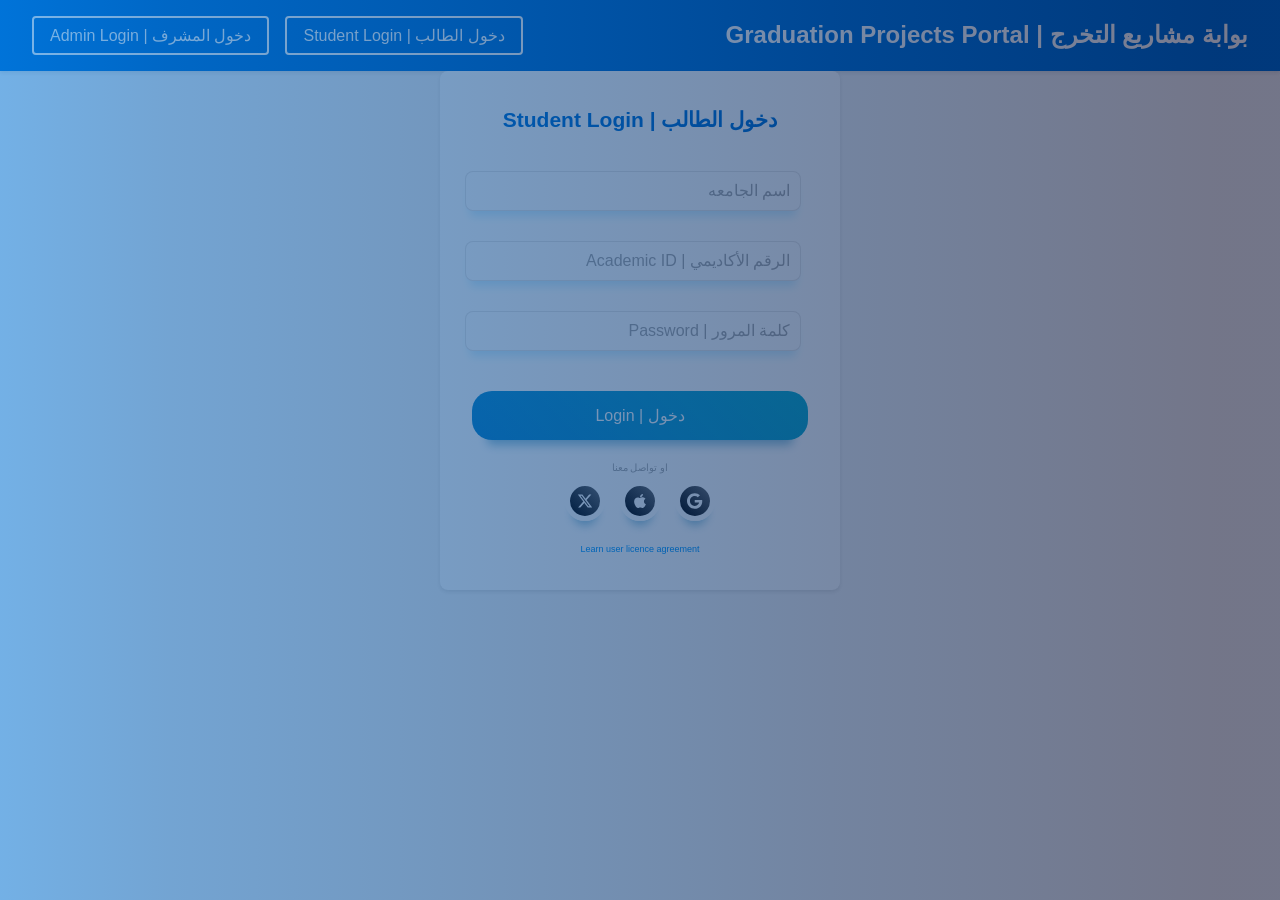
<file: index.html>
<!DOCTYPE html>
<html lang="ar" dir="rtl">
<head>
    <meta charset="UTF-8">
    <meta name="viewport" content="width=device-width, initial-scale=1.0">
    <title>بوابة مشاريع التخرج | Graduation Projects Portal</title>

    <link rel="stylesheet" href="css/style.css">
    <link rel="stylesheet" href="css/responsive.css">
     <script src="js/modernizr.js"></script>
    <script src="try/script.js"></script>
</head>
<body>

    <div id="preloader">
            <div id="loader">
                <div class="line-scale">
                    <div></div>
                    <div></div>
                    <div></div>
                    <div></div>
                    <div></div>
                </div>
            </div>
        </div>

    <nav class="navbar">
        <div class="logo">بوابة مشاريع التخرج | Graduation Projects Portal</div>
        <div class="nav-links">
             <button onclick="showLoginForm('student')" class="nav-btn">دخول الطالب | Student Login</button>
            <button onclick="showLoginForm('admin')" class="nav-btn">دخول المشرف | Admin Login</button>
        </div>
    </nav>

    <main>
        <!-- Student Login Form -->
        <div id="studentLogins" class="login-form">
            <h2>دخول الطالب | Student Login</h2>
            <form onsubmit="handleLogin('students', event)">


  <input required="" class="input" type="text" name="list_un" list="listss" placeholder="اسم الجامعه">

            <datalist id="listss" >

                <option  value="جامعة العلوم الحديثة"></option>
                <option value="جامعة الرازي"></option>
                <option value="جامعة صنعاء"></option>
                <option value="جامعة  بلقيس"></option>
                <option value="جامعة العلوم التكنلوجياء "></option>


            </datalist>


                <input type="text" class="input" placeholder="الرقم الأكاديمي | Academic ID" required>
                <input type="password" class="input" placeholder="كلمة المرور | Password" required>
                 
                
                <button type="submit"  class="login-button"  id="submitButton">دخول | Login</button>

            </form>
            <div class="social-account-container">
                <span class="title">او تواصل معنا </span>
                <div class="social-accounts">
                  <button class="social-button google">
                    <svg class="svg" xmlns="http://www.w3.org/2000/svg" height="1em" viewBox="0 0 488 512">
                      <path d="M488 261.8C488 403.3 391.1 504 248 504 110.8 504 0 393.2 0 256S110.8 8 248 8c66.8 0 123 24.5 166.3 64.9l-67.5 64.9C258.5 52.6 94.3 116.6 94.3 256c0 86.5 69.1 156.6 153.7 156.6 98.2 0 135-70.4 140.8-106.9H248v-85.3h236.1c2.3 12.7 3.9 24.9 3.9 41.4z"></path>
                    </svg></button>
                  <button class="social-button apple">
                    <svg class="svg" xmlns="http://www.w3.org/2000/svg" height="1em" viewBox="0 0 384 512">
                      <path d="M318.7 268.7c-.2-36.7 16.4-64.4 50-84.8-18.8-26.9-47.2-41.7-84.7-44.6-35.5-2.8-74.3 20.7-88.5 20.7-15 0-49.4-19.7-76.4-19.7C63.3 141.2 4 184.8 4 273.5q0 39.3 14.4 81.2c12.8 36.7 59 126.7 107.2 125.2 25.2-.6 43-17.9 75.8-17.9 31.8 0 48.3 17.9 76.4 17.9 48.6-.7 90.4-82.5 102.6-119.3-65.2-30.7-61.7-90-61.7-91.9zm-56.6-164.2c27.3-32.4 24.8-61.9 24-72.5-24.1 1.4-52 16.4-67.9 34.9-17.5 19.8-27.8 44.3-25.6 71.9 26.1 2 49.9-11.4 69.5-34.3z"></path>
                    </svg>
                  </button>
                  <button class="social-button twitter">
                    <svg class="svg" xmlns="http://www.w3.org/2000/svg" height="1em" viewBox="0 0 512 512">
                      <path d="M389.2 48h70.6L305.6 224.2 487 464H345L233.7 318.6 106.5 464H35.8L200.7 275.5 26.8 48H172.4L272.9 180.9 389.2 48zM364.4 421.8h39.1L151.1 88h-42L364.4 421.8z"></path>
                    </svg>
                  </button>
                </div>
              </div>
              <span class="agreement"><a href="#">Learn user licence agreement</a></span>
          </div>
        </div>

        <!-- Admin Login Form -->
        <div id="adminLogins" class="login-form hidden">
            <h2>دخول المشرف | Admin Login</h2>
            <form onsubmit="handleLogin('admins', event)">
                <input type="text" class="input" placeholder="اسم المستخدم | Username" required>
                <input type="password" class="input" placeholder="كلمة المرور | Password" required>
                <button type="submit" class="login-button" >دخول | Login</button>
            </form>
        </div>

        <!-- Student Dashboard -->
        <div id="studentDashboards" class="dashboard hidden">
            <h2>لوحة تحكم الطالب | Student Dashboard</h2>
            
             <div class="upload-section">
                <h3>رفع مشروع جديد | Submit New Project</h3>
                <form class="project-form" onsubmit="handleProjectSubmit(event)">
                    <input type="text" placeholder="عنوان المشروع | Project Title" required>
                    <textarea placeholder="وصف المشروع | Project Description" required rows="4"></textarea>
                    
                    <div id="teamMembers">
                        <h4>أعضاء الفريق | Team Members</h4>
                        <div class="team-member">
                            <input type="text" placeholder="الرقم الأكاديمي | Academic ID" required>
                            <input type="text" placeholder="اسم الطالب | Student Name" required>
                            <input type="text" placeholder="الكلية| College " required>
                            <input type="text" placeholder="رقم الهاتف | Number Phone" required>
                            <input type="text" placeholder="رقم الهوية | ID Number" required>


                        </div>
                    </div>
                    <button type="button" onclick="addTeamMember()">إضافة عضو | Add Member</button>
                    
                    <input type="file" accept=".pdf,.doc,.docx" required>
                    <button type="submit">رفع المشروع | Submit Project</button>
                </form>
            </div>

             <div class="project-status">
                <h3>حالة المشروع | Project Status</h3>
                <div id="projectStatusContents"></div>
              </div>
        </div>

        <!-- Admin Dashboard -->
        <div id="adminDashboards" class="dashboard hidden">
            <h2>لوحة تحكم المشرف | Admin Dashboard</h2>
            
            <!-- Pending Projects -->
            <div class="projects-list">
                <h3>المشاريع قيد المراجعة | Pending Projects</h3>
                <div id="pendingProjectss"></div>
            </div>

            <!-- Approved Projects -->
            <div class="projects-list">
                <h3>المشاريع المقبولة | Approved Projects</h3>
                <div id="approvedProjects"></div>
            </div>

            <!-- Rejected Projects -->
            <div class="projects-list">
                <h3>المشاريع المرفوضة | Rejected Projects</h3>
                <div id="rejectedProjectss"></div>
            </div>
        </div>
    </main>
    <script type="text/javascript" src="js/jquery-3.4.1.min.js"></script>

     <script src="js/main.js"></script>
 </body>
</html>
</file>
<file: css/style.css>
@import url('https://fonts.googleapis.com/css?family=Open+Sans:300,400,600,700,800');
@font-face
{
	font-family: 'Beyond';
	src: url('../fonts/beyond_the_mountains.otf')  format('truetype'),
		 url('../fonts/beyond_the_mountains.ttf')  format('opentype');
}

/*********************************
2. Body and some general stuff
*********************************/

*
{
	margin: 0;
	padding: 0;
	-webkit-font-smoothing: antialiased;
	-webkit-text-shadow: rgba(0,0,0,.01) 0 0 1px;
	text-shadow: rgba(0,0,0,.01) 0 0 1px;
}
body
{
	font-family: 'Open Sans', sans-serif;
	font-size: 14px;
	font-weight: 400;
	background: #FFFFFF;
	color: #a5a5a5;
}
:root{
  

  --font-colorss:#ffffff;



}


@keyframes fadeIn {
  from { opacity: 0; transform: translateY(-20px); }
  to { opacity: 1; transform: translateY(0); }
}

input[type="file"]{
 
  position: relative;
  padding: 0.9375rem;
  color: #f0f0f0;
  background-color: #2c2c3c !important;
  border: 2px solid #3e3e56;
  border-radius: 0.3125rem;
  cursor: pointer;
  transition: all 0.4s; 

 display: block;
  justify-self: center;
  &::file-selector-button{
  
    /* padding: 0.625rem 0.9375rem 0.625rem; */
    color: #fff;
    background: #000529; /* Old browsers */
    background-image: -moz-linear-gradient(left, #000529 1%, #002055 24%, #005db5 67%, #0074d9 100%); /* FF3.6-15 */
    background-image: -webkit-linear-gradient(left, #000529 1%,#002055 24%,#005db5 67%,#0074d9 100%); /* Chrome10-25,Safari5.1-6 */
    background-image: linear-gradient(to right, #000529 1%,#002055 24%,#005db5 67%,#0074d9 100%);
      border: none;
    border-radius: 0.25rem;
    cursor: pointer;
    transition: background-color 0.3s e;
  }
   
    &::file-selector-button:hover{
    
      background:  #172e5c;
      background-image: none;  }
  
      &::before{
  
  position: absolute;
  top: 40%;
  right:13.5625rem;
  width: 1.9375rem;
  height: 1.25rem;
  transform: translatey(-50%);
  pointer-events: none;
  content: url('data:image/svg+xml;utf8,<svg xmlns="http://www.w3.org/2000/svg" viewBox="0 0 24 24" fill="white"><path d="M10 4H4C2.89 4 2 4.89 2 6v12c0 1.11.89 2 2 2h16c1.11 0 2-.89 2-2V8l-10-4z"/><path d="M8 4h2l2 2h6v4h-8l-2-2H8z" opacity="0.7"/></svg>');

}
    
    }
 
.con{
   flex-direction: column;
  min-height: 90vh;

}


a,
a:hover,
a:focus,
a:active,
button:focus, 
input:focus{
    text-decoration: none;
    border: none;
    outline: 0;
}
ul {
    list-style: none;
    margin: 0;
    padding: 0;
}
ol {
    margin-bottom: 0;
}
select:focus,
select:active {
    box-shadow: none;
    border: 0;
    outline: 0
}


.custom_nav-container .navbar-nav .nav-item:hover .nav-link, .custom_nav-container .navbar-nav .nav-item.active .nav-link {
  color: rgb(255, 255, 255);
  border: 1px solid #fff;
  

}




.add-student {
  text-align: center;
  margin-top: 10px;
}


.plus-icon {
  color: #007BFF;
}
.plus-icon, .minus-icon {
  font-size: 24px;
  cursor: pointer;
  margin: 0 10px;
}










.custom_nav-container .navbar-nav .nav-item.active .nav-link {
  font-weight: 600;
}

.slider_section .carousel-indicators li.active {
  width: 20px;
  height: 20px;
  background-color: #0066FF;
}

.mi{
    flex: 1; 

}


.hero-area2 {
  padding-top: 140px;
	z-index: 1;
	position: relative;
    background-image: url(../img/hero-area.jpg);
    background-repeat: no-repeat;
    background-position: center;
	background-attachment: fixed;
    background-size: cover;
	overflow: hidden;
  text-align: right;


}




.hero-area {
  padding-top: 140px;
	z-index: 1;
  padding: 10%;
	position: relative;
    background-image: url(../img/hero-area.jpg);
    background-repeat: no-repeat;
    background-position: center;
	background-attachment: fixed;
    background-size: cover;
	overflow: hidden;
  text-align: right;


}

 
.hero-area::before {
  content: "";
  top: 0;
  left: 0;
    opacity: 0.85;
  right: 0;
  bottom: 0;
  z-index: -1;
  position: absolute;
  background: #000529;
      background: -moz-linear-gradient(to right, #000529 1%, #002055 24%, #005db5 67%, #0074d9 100%);
      background: -webkit-linear-gradient(left, #000529 1%, #002055 24%, #005db5 67%, #0074d9 50%);
      background: linear-gradient(to left, #000529 10%, #002055 35%, #005db5 87%, #0074d9 100%);
    
    
    
    }
.detail-box {
  color: #fff;
padding: 80px 0 170px;
}
.detail-box h1 {
  color: #fff;
}
.detail-box p {
  margin: 28px 0 25px;
}
.detail-box .appao-btn {
  margin-top: 15px;
  margin-right: 15px;
}

.sub_page .hero_area {
  min-height: auto;
  background:#0066FF;
}







.sub_page .hero_area .hero_bg_box {
  display: none;
}





.hero_area .hero_bg_box {
  position: absolute;
  top: 0;
  left: 0;
  width: 100%;
  height: 90%;
  display: -webkit-box;
  display: -ms-flexbox;
  display: flex;
  -webkit-box-pack: center;
      -ms-flex-pack: center;
          justify-content: center;
  -webkit-box-align: end;
      -ms-flex-align: end;
          align-items: flex-end;
  overflow: hidden;
  z-index: -1;
  /* background: linear-gradient(130deg, #70a0e9, #0066FF); */
}


.sub_page .hero_area .hero_bg_box {
  display: none;
}

.header_section {
   
  position: fixed;
  top: 0;
  left: 0;
transition: all 0.4s;
  width: 100%;
  z-index: 99;
 
direction: rtl;
background: linear-gradient(to left, #000529 1%, #262b4a 30%, #005db5 67%, #0074d9 90%);   }

.header_section .container-fluid {
padding-right: 25px;
padding-left: 25px;
}

.custom_nav-container .navbar-toggler {
  outline: none;
}

.custom_nav-container .navbar-toggler {
  padding: 0;
  width: 37px;
  height: 42px;
  -webkit-transition: all 0.3s;
  transition: all 0.3s;
}

.custom_nav-container .navbar-toggler span {
  display: block;
  width: 35px;
  height: 4px;
  background-color: #ffffff;
  margin: 7px 0;
  -webkit-transition: all 0.3s;
  transition: all 0.3s;
  position: relative;
  border-radius: 5px;
  transition: all 0.3s;
}

.custom_nav-container .navbar-toggler span::before, .custom_nav-container .navbar-toggler span::after {
  content: "";
  position: absolute;
  left: 0;
  height: 100%;
  width: 100%;
  background-color: #ffffff;
  top: -10px;
  border-radius: 5px;
  -webkit-transition: all 0.3s;
  transition: all 0.3s;
}

.custom_nav-container .navbar-toggler span::after {
  top: 10px;
}

.custom_nav-container .navbar-toggler[aria-expanded="true"] {
  -webkit-transform: rotate(360deg);
          transform: rotate(360deg);
}

.custom_nav-container .navbar-toggler[aria-expanded="true"] span {
  -webkit-transform: rotate(45deg);
          transform: rotate(45deg);
}

.custom_nav-container .navbar-toggler[aria-expanded="true"] span::before, .custom_nav-container .navbar-toggler[aria-expanded="true"] span::after {
  -webkit-transform: rotate(90deg);
          transform: rotate(90deg);
  top: 0;
}




.custom_nav-container .navbar-nav {
  display: block;
 text-align: right;




}
.nav-item {
  display: inline-block;
  text-transform: uppercase;
}

.custom_nav-container .navbar-nav .nav-item .nav-link {

display: inline-block;
color: #fff;
position: relative;
padding: 5px 16px;
margin: 0 3px;
border: 1px solid transparent;
font-size: 20px;

}

.custom_nav-container .navbar-nav .nav-item:hover .nav-link, .custom_nav-container .navbar-nav .nav-item.active .nav-link {
color: rgb(255, 255, 255);
border: 1px solid #fff;


}

.custom_nav-container .navbar-nav .nav-item.active .nav-link {
font-weight: 600;
}











 
.hero-area-content {
  color: #fff;
padding: 80px 0 120px;
}
.hero-area-content h1 {
  color: #fff;
}
.hero-area-content p {
  margin: 28px 0 25px;
}
.hero-area-content .appao-btn {
  margin-top: 15px;
  margin-right: 15px;
}
.hero-area .img-box {
  text-align: center;
	
}

  .img-box img {
  width: 50%;
	display: block;
	margin: 0 auto;
	border-radius: 50px;
  filter:drop-shadow(0px,0px,30px,black) ;
  
	
	
  
 
  
}
 

 .img-box img {
  max-width: 100%;
  max-height: 100%;
  -webkit-transition: all 0.3s;
  transition: all 0.3s;
	
}



.service_section {
  position: relative;
}

.service_section .box {
   height: 70%;
  display: -webkit-box;
  display: -ms-flexbox;
  display: flex;
  -webkit-box-orient: vertical;
  -webkit-box-direction: normal;
      -ms-flex-direction: column;
          flex-direction: column;
  -webkit-box-align: center;
      -ms-flex-align: center;
          align-items: center;
  text-align: center;
  /* margin-top: 45px; */
  /* background-color:#0066FF;

  border-radius: 30px; */
 
    border-radius: 40px;
   /* transition: all 0.2s ease-in-out; */
   cursor: pointer;

/* margin-bottom: 10%; */
padding: 50px;

box-shadow: rgba(133, 189, 215, 0.8784313725) 30px 30px 30px -20px;
transform: scale(0.9);
transition: all 0.4s; 
 border: 2 px solid transparent;

      font-size: 20px;
      background: linear-gradient(135deg, #c8d3da, #004b99);
    }

     
      


 .box:hover{
   /* transform: scale(1); */
 
  --font-colorss:#000000;
  background: transparent;
   box-shadow: 0 8px 8px #020202;
   background: linear-gradient(311deg, #c8d3da, #004b99);

}

 .box_team {
 
     
  /* background-color:#0066FF;

 border-radius: 30px; */

   /* transition: all 0.2s ease-in-out; */
 
 
  
border: 2px solid transparent;

 background: #F8F9FD;
background: linear-gradient(0deg, rgb(255, 255, 255)100%, rgb(244, 247, 251) 1%);
/* border-radius: 40px; */
padding: 20px 20px;
 border: 5px solid rgb(255, 255, 255);
box-shadow: rgba(133, 189, 215, 0.8784313725) 0px 30px 30px -20px;
border-top: 1px solid black;
border-bottom: 1px solid black;
margin-top: 5%;
}



.service_section .box .img-box {
  display: -webkit-box;
  display: -ms-flexbox;
  display: flex;
  -webkit-box-pack: center;
      -ms-flex-pack: center;
          justify-content: center;
  -webkit-box-align: start;
      -ms-flex-align: start;
          align-items: flex-start;
  width: 125px;
  min-width: 75px;
  height: 75px;
  margin-bottom: 15px;
}

.service_section .box .img-box img {
  max-width: 100%;
  max-height: 100%;
  -webkit-transition: all 0.3s;
  transition: all 0.3s;
	
}

.detail-box {
  color: #fff;
padding: 80px 0 170px;
}
.detail-box h1 {
  color: #fff;
}
.detail-box p {
  margin: 28px 0 25px;
}
.detail-box .appao-btn {
  margin-top: 15px;
  margin-right: 15px;
}



.slider_section .detail-box {
  color: #5c9bfa;
 
}

.slider_section .detail-box h1 {
  font-size: 3rem;
  font-weight: bold;
  text-transform: uppercase;
  margin-bottom: 15px;
  color: #ffffff;
	text-align:center;
	
	
}

.slider_section .detail-box p {
  color: black;
  font-size: 20px;
	margin-top: 10px;
	text-align: center;
}

.slider_section .detail-box .btn-box {
  display: -webkit-box;
  display: -ms-flexbox;
  display: flex;
  margin: 0 -5px;
  margin-top: 25px;
}

.slider_section .detail-box .btn-box a {
  margin: 5px;
  text-align: center;
  width: 165px;
}

.slider_section .detail-box .btn-box .btn1 {
  display: inline-block;
  padding: 10px 15px;
  background-color: #0066FF;
  color: #ffffff;
  border-radius: 0;
  -webkit-transition: all 0.3s;
  transition: all 0.3s;
  border: none;
}

.slider_section .detail-box .btn-box .btn1:hover {
  background-color: #0066FF;
}

.slider_section .detail-box .btn-box .btn2 {
  display: inline-block;
  padding: 10px 15px;
  background-color: #000000;
  color: #ffffff;
  border-radius: 0;
  -webkit-transition: all 0.3s;
  transition: all 0.3s;
  border: none;
}

.slider_section .detail-box .btn-box .btn2:hover {
  background-color: black;
}
.service_section .box .detail-box h5 {
  font-weight: bold;
  text-transform: uppercase;
  color: var(--font-colorss); 
}

.service_section .box .detail-box a {
  color: var(--font-colorss); 
  font-weight: 600;
}
 
.ahref:hover {
  color: var(--font-colorss);
  cursor: pointer;
}

.service_section .btn-box {
  display: -webkit-box;
  display: -ms-flexbox;
  display: flex;
  -webkit-box-pack: center;
      -ms-flex-pack: center;
          justify-content: center;
  margin-top: 45px;
}

.service_section .btn-box a {
  display: inline-block;
  padding: 10px 45px;
  background-color: #0066FF;
  color: #ffffff;
  border-radius: 0;
  -webkit-transition: all 0.3s;
  transition: all 0.3s;
  border: none;
}

.service_section .btn-box a:hover {
  background-color: #0066FF;
}
.why_section .box {
  margin-top: 45px;
  display: -webkit-box;
  display: -ms-flexbox;
  display: flex;
  -webkit-box-orient: vertical;
  -webkit-box-direction: normal;
      -ms-flex-direction: column;
          flex-direction: column;
  -webkit-box-align: center;
      -ms-flex-align: center;
          align-items: center;
  text-align: center;
}

.why_section .box .img-box {
  margin-bottom: 20px;
  width: 20px;
  height: 20px;
  min-width: 20px;
  min-height: 20px;
  border-radius: 100%;
  border: 5px solid #00204a;
  display: -webkit-box;
  display: -ms-flexbox;
  display: flex;
  -webkit-box-pack: center;
      -ms-flex-pack: center;
          justify-content: center;
  -webkit-box-align: center;
      -ms-flex-align: center;
          align-items: center;
	 
}

.ionicon path   {
  height: auto;
  fill: none;
   stroke:var(--font-colorss) ;
  stroke-linecap:var(--font-colorss) ;
  stroke-linejoin:var(--font-colorss);
}
 .rect    {
  height: auto;
  fill: none;
   stroke:var(--font-colorss) ;
  stroke-linecap:var(--font-colorss) ;
  stroke-linejoin:var(--font-colorss);
 }


.ionicon{
  width: 90px;
  height: auto;


}

.why_section .box h5 {
  font-weight: bold;
  margin-bottom: 10px;
}

.why_section .box p {
  margin-bottom: 0;
}

.layout_padding {
  padding: 90px 0;
  padding: 90px 0;
}

.layout_padding2 {
  padding: 75px 0;
}

.layout_padding2-top {
  padding-top: 75px;
}

.layout_padding2-bottom {
  padding-bottom: 75px;
}

.layout_padding-top {
  padding-top: 90px;
}

.layout_padding-bottom {
  padding-bottom: 90px;
}




.heading_container {
  display: -webkit-box;
  display: -ms-flexbox;
  display: flex;
  -webkit-box-orient: vertical;
  -webkit-box-direction: normal;
      -ms-flex-direction: column;
          flex-direction: column;
  -webkit-box-align: start;
      -ms-flex-align: start;
          align-items: flex-start;
}

.heading_container h2 {
  position: relative;
  font-weight: bold;
  margin-bottom: 0;
}

.heading_container h2 span {
  color: #0066FF;
	font-size: 25px;
	
}

.heading_container p {
  margin-top: 10px;
  margin-bottom: 0;
}

.heading_container.heading_center {
  -webkit-box-align: center;
      -ms-flex-align: center;
          align-items: center;
  text-align: center;
  margin: 40px;
}

a,
a:hover,
a:focus {
  text-decoration: none;
}

a:hover,
a:focus {
  color: initial;
}

.btn,
.btn:focus {
  outline: none !important;
  -webkit-box-shadow: none;
          box-shadow: none;
}

.hero-area .row {
  -webkit-box-align: center;
      -ms-flex-align: center;
          align-items: center;
          
}

/* footer section*/
/* footer section*/
.footer_section {
  position: relative;
  background: #000529;
   background-color: #333;
    color: white;
    text-align: center;
    padding: 10px 0;
  background: -moz-linear-gradient(to right, #000529 1%, #002055 24%, #005db5 67%, #0074d9 100%);
  background: -webkit-linear-gradient(left, #000529 1%, #002055 24%, #005db5 67%, #0074d9 50%);
  background: linear-gradient(to left, #000529 10%, #002055 35%, #005db5 87%, #0074d9 100%);  text-align: center;
}
/* client section end */


/* footer section*/
.footer_section  .container{
  position: relative;
  background-color: #ffffff;
  text-align: center;
  top: 100%;
}

.footer_section p {
  color: #ffffff;
  padding: 25px 0;
  margin: 0;
}

.footer_section p a {
  color: inherit;
}
/*# sourceMappingURL=style.css.map */

 
  /* *************************************************** */



  .app-container {
    display: flex;
    min-height: 130vh;
    flex-direction: column;
    --tw-bg-opacity: 1;
    background-color: rgb(248 250 252 / var(--tw-bg-opacity));
    /* background: linear-gradient(0deg, rgb(255, 255, 255) 0%, rgb(244, 247, 251) 100%); */
    text-align: center;
}



  .text-right {
    text-align: right !important;
  }

  .grid {
    display: grid
}

.rounded-lg {

   
border-right: 3px solid    rgb(71, 133, 204);
border-left: 3px solid    rgb(71, 133, 204);

  border-radius: .5rem;
 }





  .container {
    width: 100%;
    max-width: 800px;
    background: #F8F9FD;
    background: linear-gradient(0deg, rgb(255, 255, 255)100%, rgb(244, 247, 251) 1%);
    border-radius: 40px;
    padding: 20px 30px;
    border: 5px solid rgb(255, 255, 255);
    box-shadow: rgba(133, 189, 215, 0.8784313725) 0px 30px 30px -20px;
  border-top: 1px solid black;
  border-bottom: 1px solid black;
}


@media(max-width: 400px){

  .container {


    max-width: 450px;
    padding: 15px 6px;
    }


  
 
    input[type="file"]{
      width: 70%;
      
        position: relative;
        padding: 0.9375rem;
        color: #f0f0f0;
        background-color: #2c2c3c !important;
        border: 2px solid #3e3e56;
        border-radius: 0.3125rem;
        cursor: pointer;
        transition: all 0.4s; 
      
       display: block;
        justify-self: center;
        &::file-selector-button{
        
          /* padding: 0.625rem 0.9375rem 0.625rem; */
          color: #fff;
          background: #000529; /* Old browsers */
          background-image: -moz-linear-gradient(left, #000529 1%, #002055 24%, #005db5 67%, #0074d9 100%); /* FF3.6-15 */
          background-image: -webkit-linear-gradient(left, #000529 1%,#002055 24%,#005db5 67%,#0074d9 100%); /* Chrome10-25,Safari5.1-6 */
          background-image: linear-gradient(to right, #000529 1%,#002055 24%,#005db5 67%,#0074d9 100%);
            border: none;
          border-radius: 0.25rem;
          cursor: pointer;
          transition: background-color 0.3s e;
        }
         
          &::file-selector-button:hover{
          
            background:  #172e5c;
            background-image: none;  }
        
            &::before{
        
        position: absolute;
        top: 40%;
        right:13.5625rem;
        width: 1.9375rem;
        height: 1.25rem;
        transform: translatey(-50%);
        pointer-events: none;
        content: url('data:image/svg+xml;utf8,<svg xmlns="http://www.w3.org/2000/svg" viewBox="0 0 24 24" fill="white"><path d="M10 4H4C2.89 4 2 4.89 2 6v12c0 1.11.89 2 2 2h16c1.11 0 2-.89 2-2V8l-10-4z"/><path d="M8 4h2l2 2h6v4h-8l-2-2H8z" opacity="0.7"/></svg>');
      
      }
          
          }


}


@media(min-width: 500px){

  .container {


    max-width: 550px;
  }


  .grid{


    padding: 0px 20px;     }



}
  


 @media (min-width: 640px) {
  .container {
      max-width:590px;
      flex-wrap: wrap;
  }

  .row .s  {

    margin-left: 0%;
   
   }


   .row  .s input{

    width: unset;
     }
.row{
  flex-wrap: inherit;
}


  
}

@media (min-width: 768px) {
  .container {
      max-width:768px;
      flex-wrap: wrap;
  }
  .row .s{

    margin-left: 0%;
  
   }


  .row .s input {

    width: unset;
     }


  
   

}

@media (min-width: 868px) {
  .container {
    
      max-width:768px
  }
  .row  .s{

    margin: 10px;
  
   }


  .row .s input{

    width: unset;
     }
   

}



@media (min-width: 1024px) {
  .container {
      max-width:1024px
  }

  .row .s{

    margin-left: 0%;
  
   }
   .row .s input{

    width: 100%;
     }
     
}

@media (min-width: 1280px) {
  .container {
      max-width:1080px
  }

  .row .s{

    margin-left: 0%;
  
   }

   .row .s input{

    width: 100%;
     }
    
}

@media (min-width: 1536px) {
  .container {
      max-width:1036px
  }

  .row .s{

    margin-left: 0%;
  
   }
   .row .s input{

    width: 100%;
     }
}



.nav-links{

 margin-right: 10%;
  
}



.logo {
  font-size: 1.5rem;
  font-weight: bold;
  color: white;
 }
/* /////////////////////////////////// */

input:focus {
  color: rgb(0, 0, 0);
   outline-color: rgb(0, 255, 255);
  box-shadow: 0px 1px 5px 1px rgb(42, 53, 53);
  transition: .1s;
  transition-property: box-shadow;
}




:root {
  --primary-color: #1e88e5;
  --secondary-color: #f5f5f5;
  --text-color: #333;
  --border-color: #ddd;
}

* {
  box-sizing: border-box;
  margin: 0;
  padding: 0;
  font-family: 'Segoe UI', Tahoma, Geneva, Verdana, sans-serif;
}

body {
  background-color: var(--secondary-color);
  color: var(--text-color);
  line-height: 1.6;
}

.navbar {
  background-color: var(--primary-color);
  color: white;
  padding: 1rem 2rem;
  display: flex;
  justify-content: space-between;
  align-items: center;
  box-shadow: 0 2px 4px rgba(0,0,0,0.1);
}

.logo {
  font-size: 1.5rem;
  font-weight: bold;
}

.nav-links {
  display: flex;
  gap: 1rem;
}

.nav-btn {
  background-color: transparent;
  border: 2px solid white !important;
  color: white;
  padding: 0.5rem 1rem;
  border-radius: 4px;
  cursor: pointer;
  transition: all 0.3s ease;
}

.nav-btn:hover {
  background-color: white;
  color: var(--primary-color);
}

main {
  max-width: 1200px;
  margin: 0rem auto;
  padding: 0 1rem;
}

.login-form {
  background-color: white;
  padding: 2rem;
  border-radius: 8px;
  box-shadow: 0 2px 4px rgba(0,0,0,0.1);
  max-width: 400px;
  margin: 0 auto;
}

.login-form h2 {
  text-align: center;
  margin-bottom: 1.5rem;
  color: var(--primary-color);
}

form {
  display: flex;
  flex-direction: column;
  gap: 1rem;
}

input, textarea {
  width: 35%;
  padding: 0.8rem;
  border: 1px solid var(--border-color);
  border-radius: 4px;
  font-size: 1rem;
  margin: 2%;

}

button {
  background-color: var(--primary-color);
  color: white;
  padding: 0.8rem;
  border: none;
  border-radius: 4px;
  cursor: pointer;
  font-size: 1rem;
  transition: background-color 0.3s ease;
}

button:hover {
  background-color: #1565c0;
}

.dashboard {
  background-color: white;
  padding: 2rem;
  border-radius: 8px;
  box-shadow: 0 2px 4px rgba(0,0,0,0.1);
}

.dashboard h2 {
  color: var(--primary-color);
  margin-bottom: 1.5rem;
}

.upload-section, .project-status, .projects-list {
  margin-bottom: 2rem;
}



.hidden {
  display: none;
}

.project-card {
  background-color: var(--secondary-color);
  padding: 1rem;
  border-radius: 4px;
  margin-bottom: 1rem;
}

.project-card h4 {
  color: var(--primary-color);
  margin-bottom: 0.5rem;
}

.status-pending {
  color: #f57c00;
}

.status-approved {
  color: #43a047;
}

.status-rejected {
  color: #d32f2f;
}

@media (max-width: 768px) {
  .navbar {
      /* flex-direction: column; */
      text-align: center;
      gap: 1rem;
   }
  
   input, textarea {
           
    display: block;
    justify-self: center;
    width: 100%;
}
   .hero-area2{


    /* padding-top:22px; */
   }
   .row{
    /* display: inline; */
   }
   .box_team{

    padding: 20px 0px;
   }
  .dashboard {
      margin-top: 22%;
  }
  .header_section{

      position: relative;

  }





}







.input {
  width: 100%;
  background: white;
  border: none;
   direction: rtl;
  border-radius: 10px;
  margin-top: 10px;
  padding: 10px;

  box-shadow: #cff0ff 0px 10px 10px -5px;
  border-inline: 1px solid black;
}

.input::-moz-placeholder {
  color: rgb(170, 170, 170);
}

.input::placeholder {
  color: rgb(170, 170, 170);
}

  .input:focus {
  outline: none;
  border-inline: 5px solid #12B1D1;
}

.forgot-password {
  display: block;
  margin-top: 10px;
  margin-left: 10px;
}

 .forgot-password a {
   color: #0099ff;
  text-decoration: none;
}

.login-button {
  display: block;
  width: 100%;
   background: linear-gradient(45deg, rgb(16, 137, 211) 0%, rgb(18, 177, 209) 100%);
  color: white;
  padding-block: 15px;
  margin: 20px auto;
  border-radius: 20px;
  box-shadow: rgba(133, 189, 215, 0.8784313725) 0px 20px 10px -15px;
  border: none;

  transition: all 0.2s ease-in-out;
}

 .login-button:hover {
  transform: scale(1.03);
  box-shadow: rgba(133, 189, 215, 0.8784313725) 0px 23px 10px -20px;
}

.login-button:active {
  transform: scale(0.95);
  box-shadow: rgba(133, 189, 215, 0.8784313725) 0px 15px 10px -10px;
}




    


    .header.sticky .mainmenu li a.appao-btn ,
a.appao-btn,
.appao-btn {
  border: 1px solid transparent;
  border-radius: 25px;
  padding: 6px 50px;
   color: white;
 cursor: pointer;
   transition: all 0.4s; 
   border: 1px solid transparent;
   border-radius: 25px;
   background: #000529; /* Old browsers */
   background-image: -moz-linear-gradient(left, #000529 1%, #002055 24%, #005db5 67%, #0074d9 100%); /* FF3.6-15 */
   background-image: -webkit-linear-gradient(left, #000529 1%,#002055 24%,#005db5 67%,#0074d9 100%); /* Chrome10-25,Safari5.1-6 */
   background-image: linear-gradient(to right, #000529 1%,#002055 24%,#005db5 67%,#0074d9 100%);
   font-size: 20px;
font-weight: bold;
}
.header.sticky .mainmenu li a.appao-btn:hover ,
.mainmenu li a.appao-btn:hover,
.appao-btn:hover {
  /* border: 1px solid #000529; */
  background:  #172e5c;
  /* background-image: none;
  color: #ffffff !important; */
}
.social-account-container .social-accounts .social-button {
  background: linear-gradient(45deg, rgb(0, 0, 0) 0%, rgb(112, 112, 112) 100%);
  border: 5px solid white;
  padding: 5px;
  border-radius: 50%;
  width: 40px;
  aspect-ratio: 1;
  display: grid;
  place-content: center;
  box-shadow: rgba(133, 189, 215, 0.8784313725) 0px 12px 10px -8px;
  transition: all 0.2s ease-in-out;
}
.social-account-container .social-accounts .social-button .svg {
  fill: white;
  margin: auto;
}
.social-account-container .social-accounts {
  width: 100%;
  display: flex;
  justify-content: center;
  gap: 15px;
  margin-top: 5px;
}
.social-account-container .social-accounts .social-button:hover {
  transform: scale(1.2);
}
.social-account-container .title {
  display: block;
  text-align: center;
  font-size: 10px;
  color: rgb(170, 170, 170);
}

.agreement a {
  text-decoration: none;
  color: #0099ff;
  font-size: 9px;
}
.agreement {
  display: block;
  text-align: center;
  margin-top: 15px;
}



/* ===================================================================
 * # preloader (line scale)
 *
 * ------------------------------------------------------------------- */
 #preloader {
  position: fixed;
  top: 0;
  left: 0;
  right: 0;
  bottom: 0;
  background: linear-gradient(to left, #000529 5%, #002055 35%, #005db5 87%, #0074d9 100%); 
   z-index: 10000;
  /* background: #1e88e5;  */
  
     /* background: linear-gradient(45deg, rgb(16, 137, 211) 0%, rgb(18, 177, 209) 100%); */

  
  /*background:black;*/
  /*@*/
  
   
  height: 100%;
  width: 100%;
  display: table;
}
.no-js #preloader, .oldie #preloader {
  display: none;
}

#loader {
  display: table-cell;
  text-align: center;
  vertical-align: middle;
}

.line-scale > div:nth-child(1) {
  -webkit-animation: line-scale 1s -0.4s infinite cubic-bezier(0.2, 0.68, 0.18, 1.08);
  animation: line-scale 1s -0.4s infinite cubic-bezier(0.2, 0.68, 0.18, 1.08);
}

.line-scale > div:nth-child(2) {
  -webkit-animation: line-scale 1s -0.3s infinite cubic-bezier(0.2, 0.68, 0.18, 1.08);
  animation: line-scale 1s -0.3s infinite cubic-bezier(0.2, 0.68, 0.18, 1.08);
}

.line-scale > div:nth-child(3) {
  -webkit-animation: line-scale 1s -0.2s infinite cubic-bezier(0.2, 0.68, 0.18, 1.08);
  animation: line-scale 1s -0.2s infinite cubic-bezier(0.2, 0.68, 0.18, 1.08);
}

.line-scale > div:nth-child(4) {
  -webkit-animation: line-scale 1s -0.1s infinite cubic-bezier(0.2, 0.68, 0.18, 1.08);
  animation: line-scale 1s -0.1s infinite cubic-bezier(0.2, 0.68, 0.18, 1.08);
}

.line-scale > div:nth-child(5) {
  -webkit-animation: line-scale 1s 0s infinite cubic-bezier(0.2, 0.68, 0.18, 1.08);
  animation: line-scale 1s 0s infinite cubic-bezier(0.2, 0.68, 0.18, 1.08);
}

.line-scale > div {
  background-color: #ffffff;
  width: 4px;
  height: 35px;
  border-radius: 2px;
  margin: 2px;
  -webkit-animation-fill-mode: both;
  animation-fill-mode: both;
  display: inline-block;
}

@-webkit-keyframes line-scale {
  0% {
     -webkit-transform: scaley(1);
     transform: scaley(1);
  }

  50% {
     -webkit-transform: scaley(0.4);
     transform: scaley(0.4);
  }

  100% {
     -webkit-transform: scaley(1);
     transform: scaley(1);
  }

}

@keyframes line-scale {
  0% {
     -webkit-transform: scaley(1);
     transform: scaley(1);
  }

  50% {
     -webkit-transform: scaley(0.4);
     transform: scaley(0.4);
  }

  100% {
     -webkit-transform: scaley(1);
     transform: scaley(1);
  }

}



/* ----------------------------------------- */


/*********************************
3. Header
*********************************/

.trans_500
{
	-webkit-transition: all 500ms ease;
	-moz-transition: all 500ms ease;
	-ms-transition: all 500ms ease;
	-o-transition: all 500ms ease;
	transition: all 500ms ease;
}






.header
{
	position: fixed;
	width: 100%;
  background: rgba(54, 19, 84, 0.6);
  	z-index: 12;
    top: 0;
}
.header.scrolled
{
  background: linear-gradient(to left, #000529 10%, #002055 35%, #005db5 87%, #0074d9 100%);}

/*********************************
3.1 Top Bar
*********************************/

.top_bar
{
	width: 100%;
	height: 36px;
	background: #350a4e;
	-webkit-transition: all 400ms ease;
	-moz-transition: all 400ms ease;
	-ms-transition: all 400ms ease;
	-o-transition: all 400ms ease;
	transition: all 400ms ease;
}
.header.scrolled .top_bar
{
	visibility: hidden;
	opacity: 0;
	height: 0px;
}
.phone
{
	display: inline-block;
	margin-right: 36px;
	line-height: 36px;
	
	color: #FFFFFF;
}
.social_list_item
{
	position: relative;
	display: inline-block;
	margin-right: 3px;
}
.social_list_item:last-child
{
	margin-right: 0px;
}
.social_list_item a
{
	display: block;
	width: 100%;
	padding-left: 10px;
	padding-right: 10px;
	line-height: 36px;
}
.social_list_item:hover a i
{
	color: #fa9e1c;
}
.social_list_item a i
{
 	color: #FFFFFF;
	-webkit-transition: all 200ms ease;
	-moz-transition: all 200ms ease;
	-ms-transition: all 200ms ease;
	-o-transition: all 200ms ease;
	transition: all 200ms ease;
}
.social_list_item a:hover
{
	color: #FFFFFF;
}
.user_box_link
{
	display: inline-block;
}
.user_box_link a
{
	display: block;
 	line-height: 36px;
 	color: #FFFFFF;
	text-transform: uppercase;
}
.user_box_link a:hover
{
	color: #fa9e1c;
}
.user_box_login
{
	margin-right: 15px;
}
.user_box_login::after
{
	display: block;
	position: absolute;
	top: 15px;
	right: -9px;
	background: #FFFFFF;
	width: 1px;
	height: 9px;
	content: '';
}
.main_nav_col
{
	height: 123px;
	-webkit-transition: all 400ms ease;
	-moz-transition: all 400ms ease;
	-ms-transition: all 400ms ease;
	-o-transition: all 400ms ease;
	transition: all 400ms ease;
  display: flex;
}
.header.scrolled .main_nav_col
{
	height: 100px;
}

/*********************************
3.2 Logo
*********************************/

.logo_container
{
	-webkit-transform: translateY(-6px);
	-moz-transform: translateY(-6px);
	-ms-transform: translateY(-6px);
	-o-transform: translateY(-6px);
	transform: translateY(-6px);
}
.header.scrolled .logo_container
{
	-webkit-transform: none;
	-moz-transform: none;
	-ms-transform: none;
	-o-transform: none;
	transform: none;
}
.logo a
{
	font-family: 'Open Sans', sans-serif;
	font-size: 30px;
	color: #f4f4f8;
 	text-transform: uppercase;
}
.logo a img
{
	display: inline-block;
	vertical-align: baseline;
	margin-right: 9px;
	-webkit-transform: translateY(2px);
	-moz-transform: translateY(2px);
	-ms-transform: translateY(2px);
	-o-transform: translateY(2px);
	transform: translateY(2px);
}

/*********************************
3.3 Main Nav
*********************************/

.main_nav_container
{
	margin-right: 150px;
}
.main_nav_item
{
	position: relative;
	display: inline-block;
	margin-right: 40px;
}
.main_nav_item:last-child
{
	margin-right: 0px;
}
.main_nav_item a
{

	color: #FFFFFF;
	text-transform: uppercase;
	padding-bottom: 10px;
	padding-top: 10px;
}
.main_nav_item::after
{
	display: block;
	position: absolute;
	left: -1px;
	bottom: -11px;
	width: calc(100% + 2px);
	height: 2px;
	background: linear-gradient(to right, #fa9e1b, #8d4fff);
	content: '';
	opacity: 0;
	-webkit-transition: all 200ms ease;
	-moz-transition: all 200ms ease;
	-ms-transition: all 200ms ease;
	-o-transition: all 200ms ease;
	transition: all 200ms ease;
}
.main_nav_item:hover::after
{
	opacity: 1;
}
.content_search
{
	-webkit-transform: translateY(-1px);
	-moz-transform: translateY(-1px);
	-ms-transform: translateY(-1px);
	-o-transform: translateY(-1px);
	transform: translateY(-1px);
	cursor: pointer;
}
.header.scrolled .content_search
{
	-webkit-transform: none;
	-moz-transform: none;
	-ms-transform: none;
	-o-transform: none;
	transform: none;
}
.mag_glass
{
	-webkit-transition: all 200ms ease;
	-moz-transition: all 200ms ease;
	-ms-transition: all 200ms ease;
	-o-transition: all 200ms ease;
	transition: all 200ms ease;
}
.content_search img
{
	width: 17px;
	height: 17px;
}
.content_search:hover .mag_glass
{
	fill: #fa9e1c;
}
.search_form
{
	position: absolute;
	right: 15px;
	top: 120px;
	width: 237px;
	height: 40px;
	visibility: hidden;
	opacity: 0;
}
.search_form.active
{
	top: 105px;
	visibility: visible;
	opacity: 1;
}
.search_content_input
{
	width: 100%;
	height: 100%;
	background: #FFFFFF;
	color: #1b0b32;
	padding-left: 20px;
	outline: none !important;
	border: none !important;
	box-shadow: 0px 8px 20px rgba(0,0,0,0.15);
}
.bez_1
{
	-webkit-transition: all 0.3s cubic-bezier(0.7, 0, 0.3, 1);
	-moz-transition: all 0.3s cubic-bezier(0.7, 0, 0.3, 1);
	-ms-transition: all 0.3s cubic-bezier(0.7, 0, 0.3, 1);
	-o-transition: all 0.3s cubic-bezier(0.7, 0, 0.3, 1);
	transition: all 0.3s cubic-bezier(0.7, 0, 0.3, 1);
}

/*********************************
3.4 Menu
*********************************/

.hamburger
{
	display: none;
	-webkit-transform: translateY(-3px);
	-moz-transform: translateY(-3px);
	-ms-transform: translateY(-3px);
	-o-transform: translateY(-3px);
	transform: translateY(-3px);
	cursor: pointer;
	margin-left: 20px;
}
.header.scrolled .hamburger
{
	-webkit-transform: none;
	-moz-transform: none;
	-ms-transform: none;
	-o-transform: none;
	transform: none;
}
.hamburger i
{
	font-size: 24px;
	color: #FFFFFF;
}
.hamburger:hover i
{
	color: #fa9e1c;
}
.menu
{
	position: fixed;
	width: 100vw;
	height: 100vh;
	background: linear-gradient(to right, #fa9e1b, #8d4fff);
  background: linear-gradient(to left, #000529 10%, #002055 35%, #005db5 87%, #0074d9 100%);

	z-index: 100;
	opacity: 0;
	visibility: hidden;
}
.menu.active
{
	opacity: 0.95;
	visibility: visible;
}
.menu_content
{
	width: 100%;
	height: 100%;
}
.menu_item
{
	position: relative;
	margin-bottom: 3px;
}
.menu_item:last-child
{
	margin-bottom: 0px;
}
.menu_logo
{
	margin-bottom: 28px;
}
.menu_logo a img
{
	width: 40px !important;
}
.menu_item a
{
	display: inline-block;
	position: relative;
	
	color: #FFFFFF;
 }
.menu_item a::after
{
	display: block;
	position: absolute;
	top: 60%;
	left: 0;
	width: 0;
	height: 4px;
	background: #FFFFFF;
	letter-spacing: 2px;
	content: '';
	z-index: 10;
	pointer-events: none;
	-webkit-transition: all 200ms ease;
	-moz-transition: all 200ms ease;
	-ms-transition: all 200ms ease;
	-o-transition: all 200ms ease;
	transition: all 400ms ease;
}
.menu_item:hover a::after
{
	width: 100%;
}
.menu_close_container
{
	position: absolute;
	top: 94px;
	right: 122px;
	width: 21px;
	height: 21px;
	cursor: pointer;
	-webkit-transform: rotate(45deg);
	-moz-transform: rotate(45deg);
	-ms-transform: rotate(45deg);
	-o-transform: rotate(45deg);
	transform: rotate(45deg);
}
.menu_close
{
	top: 9px;
	width: 21px;
	height: 3px;
	background: #FFFFFF;
	-webkit-transition: all 200ms ease;
	-moz-transition: all 200ms ease;
	-ms-transition: all 200ms ease;
	-o-transition: all 200ms ease;
	transition: all 200ms ease;
}
.menu_close::after
{
	display: block;
	position: absolute;
	top: -9px;
	left: 9px;
	content: '';
	width: 3px;
	height: 21px;
	background: #FFFFFF;
	-webkit-transition: all 200ms ease;
	-moz-transition: all 200ms ease;
	-ms-transition: all 200ms ease;
	-o-transition: all 200ms ease;
	transition: all 200ms ease;
}
.menu_close_container:hover .menu_close,
.menu_close_container:hover .menu_close::after
{
	background: #fa9e1c;
}

label {
  display: block  ;
 }
 .row {
 
/*   margin-right: 36px; */
 }
</file>
<file: css/responsive.css>
:root {
	/* نظام الألوان الأساسي */
	--primary-gradient: linear-gradient(to left, #000529 10%, #002055 35%, #005db5 87%, #0074d9 100%);
	--primary-color: #0074d9;
	/* --secondary-color: #002055; */
	--text-light: #ffffff;
	--text-dark: #333333;
	--background-light: #f8f9fa;
	--border-color: rgba(31, 20, 20, 0.1);
	
	/* المسافات والأحجام */
	--spacing-xs: 0.5rem;
	--spacing-sm: 0.25rem;
	--spacing-md: 1.40rem;
	--spacing-lg: 2rem;
	--border-radius: 8px;
	--container-width: 1200px;
  }
  
  /* تنسيق عام */
  * {
	box-sizing: border-box;
	margin: 0;
	padding: 0;
  }
  
  body {
	font-family: 'Open Sans', sans-serif;
	line-height: 1.6;
	direction: rtl;
  }
  
  /* الهيدر */
  .header_section {
	background: var(--primary-gradient);
	padding: var(--spacing-sm) 0;
	position: fixed;
	width: 100%;
	top: 0;
	z-index: 1000;
	box-shadow: 0 2px 10px rgba(0, 0, 0, 0.1);
  }
  
  .main_nav_container {
	max-width: var(--container-width);
	margin: 0 auto;
	display: flex;
	justify-content: space-between;
	align-items: center;
	padding: 0 var(--spacing-sm);
  }
  
  /* القائمة الرئيسية */
  .main_nav_list {
	display: flex;
	gap: var(--spacing-md);
	align-items: center;
  }
  
  .main_nav_item a {
	color: var(--text-light);
	text-decoration: none;
	padding: var(--spacing-xs) var(--spacing-sm);
	border-radius: var(--border-radius);
	transition: all 0.3s ease;
  }
  
  .main_nav_item a:hover {
	background: rgba(255, 255, 255, 0.1);
  }
  
  /* النموذج */
 
  
  /* المدخلات */
  .input {
	width: 100%;
/* 	padding: var(--spacing-sm); */
	border: 1px solid var(--border-color);
	border-radius: var(--border-radius);
	margin-bottom: var(--spacing-sm);
	transition: all 0.3s ease;
  }
  
  .input:focus {
	border-color: var(--primary-color);
	box-shadow: 0 0 0 2px rgba(0, 116, 217, 0.2);
  }
  
  /* الأزرار */
  .appao-btn {
	background: var(--primary-gradient);
	color: var(--text-light);
	/* padding: var(--spacing-sm) var(--spacing-md); */
	border: none;
	border-radius: var(--border-radius);
	cursor: pointer;
	transition: all 0.3s ease;
  }
  
  .appao-btn:hover {
	transform: translateY(-2px);
	box-shadow: 0 4px 15px rgba(0, 0, 0, 0.2);
  }

  
  /* التصميم المتجاوب */
  @media (max-width: 1200px) {
	.container {
	  width: 95%;
	}

	.main_nav_col{

		display: block;
		padding-top: 18px;
	
	   }

  }

  @media only screen and (max-width: 1024px)
{
	.main_nav_col{

		display: flex;
		padding-top: 18px;

	   }
}

  
  @media (max-width: 992px) {
	.main_nav_list {
	  display: none;
	}
	
	.hamburger {
	  display: block;
	}
	
	.menu.active .main_nav_list {
	  display: flex;
	  flex-direction: column;
	  position: absolute;
	  top: 100%;
	  right: 0;
	  width: 100%;
	  background: var(--primary-gradient);
	  padding: var(--spacing-md);
	}
  }
  
  @media (max-width: 768px) {
	.hero-area {
	  padding-top: 80px;
	}
	
	.box_team {
	  padding: var(--spacing-sm);
	}
	
	.student-container {
	  grid-template-columns: 1fr;
	}
	
	.input, .appao-btn {
	  font-size: 14px;
	}
  }
  
  @media (max-width: 576px) {
	.main_nav_container {
	  flex-direction: column;
	  gap: var(--spacing-sm);
	}
	
	.logo {
	  font-size: 1.2rem;
	}
	
	.box_team {
	  margin: var(--spacing-sm);
	}
  }
  
  /* تحسينات إضافية للقائمة المتنقلة */
  .menu {
	display: none;
	position: fixed;
	top: 0;
	right: 0;
	width: 100%;
	height: 100vh;
	background: var(--primary-gradient);
	z-index: 999;
  }
  
  .menu.active {
	display: flex;
	flex-direction: column;
	justify-content: center;
	align-items: center;
  }
  
  .menu_close {
	position: absolute;
	top: var(--spacing-md);
	right: var(--spacing-md);
	color: var(--text-light);
	font-size: 1.5rem;
	cursor: pointer;
  }
</file>
